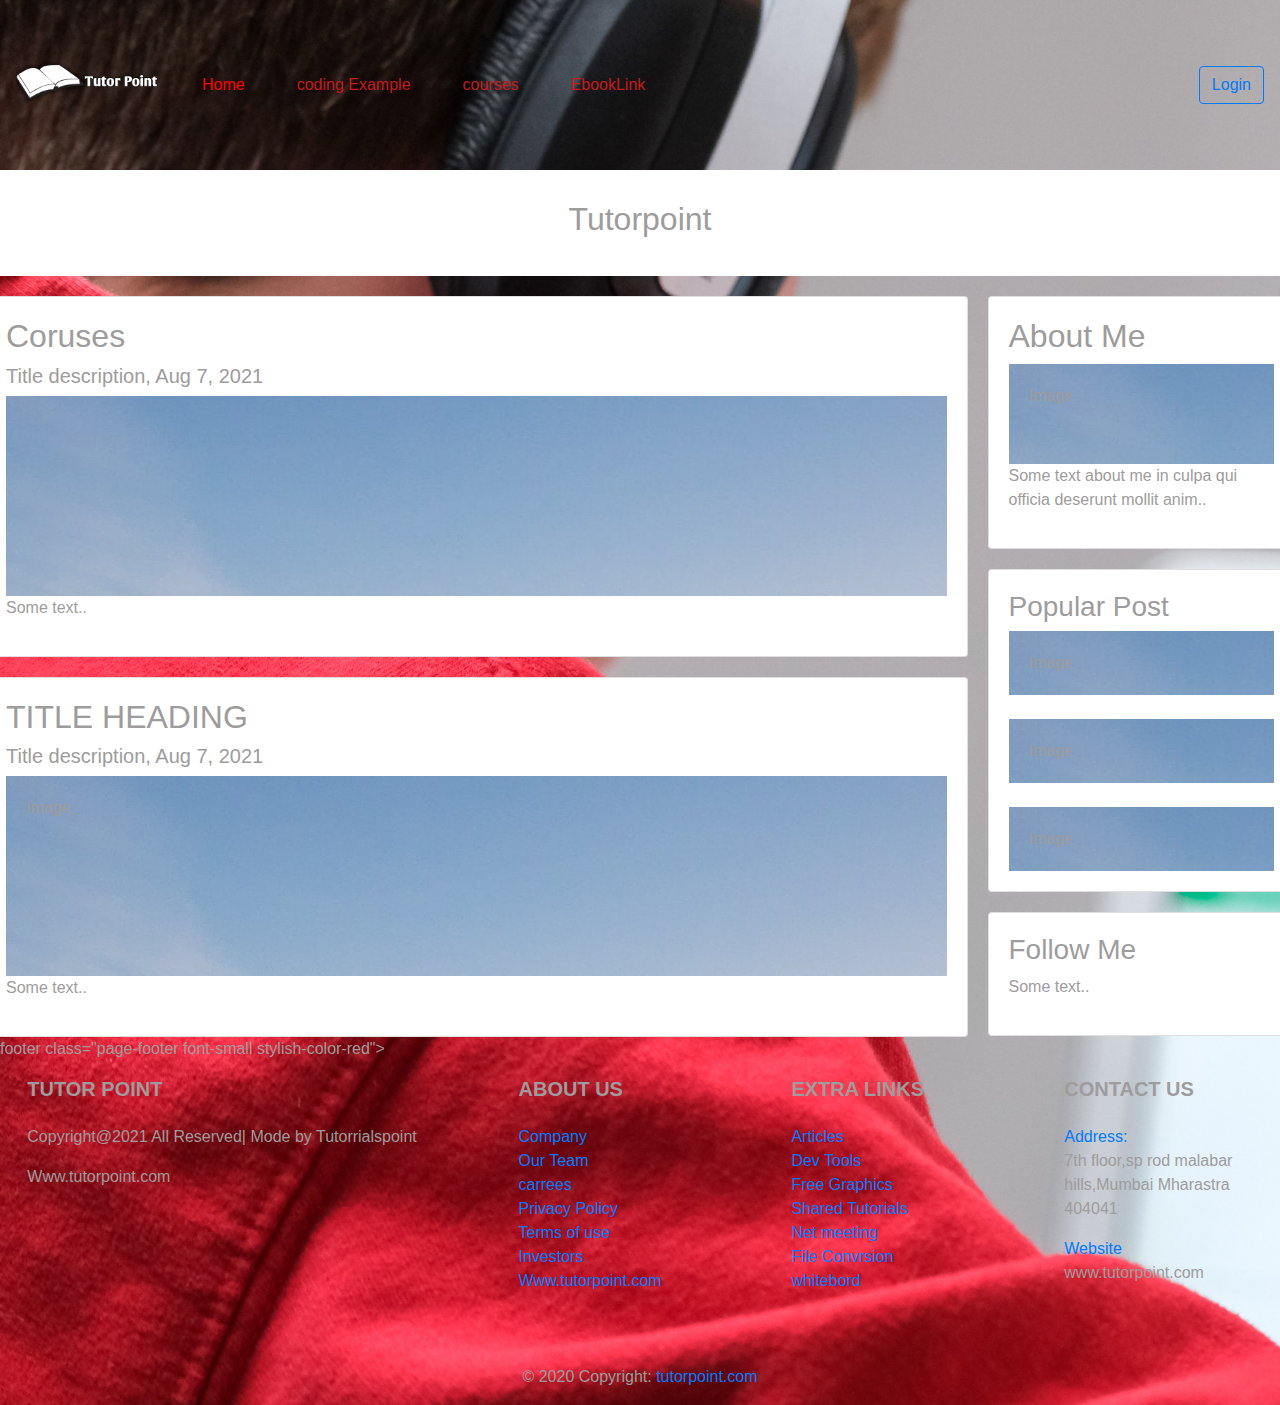
<file: coruses.html>
<!DOCTYPE html>
<html lang="en">
<head>
  <meta charset="UTF-8">
  <meta http-equiv="X-UA-Compatible" content="IE=edge">
  <meta name="viewport" content="width=device-width, initial-scale=1.0">
  <link rel="stylesheet" href="https://maxcdn.bootstrapcdn.com/bootstrap/4.0.0/css/bootstrap.min.css" integrity="sha384-Gn5384xqQ1aoWXA+058RXPxPg6fy4IWvTNh0E263XmFcJlSAwiGgFAW/dAiS6JXm" crossorigin="anonymous">
<link rel="stylesheet" href="stayl.css">
  <title>courses</title>
  <style>
    
/* Header/Blog Title */
.header {
  padding: 30px;
  font-size: 40px;
  text-align: center;
  background: white;
}

/* Create two unequal columns that floats next to each other */
/* Left column */
.leftcolumn {
  float: left;
  width: 75%;
}

/* Right column */
.rightcolumn {
  float: left;
  width: 25%;
  padding-left: 20px;
}


/* Fake image */

.fakeimg {
   background-image: url(a.jpg);
  width: 100%;
  padding: 20px;
}

/* Add a card effect for articles */
.card {
  background-color: white;
  padding: 20px;
  margin-top: 20px;
}

/* Clear floats after the columns */
.row:after {
  content: "";
  display: table;
  clear: both;
}
  </style>
</head>
<body>
  <section class="mynav">

  </div>
<nav class="navbar navbar-expand-lg navbar-light bg-light">
    <a class="navbar-brand">
        <img src="logo.png" height="144" alt="logo">
         </a>
         
    
    <button class="navbar-toggler" type="button" data-toggle="collapse" data-target="#navbarSupportedContent" aria-controls="navbarSupportedContent" aria-expanded="false" aria-label="Toggle navigation">
      <span class="navbar-toggler-icon"></span>
    </button>
  
    <div class="collapse navbar-collapse" id="navbarSupportedContent">
      <ul class="navbar-nav mr-auto">
        <li class="nav-item active">
          <a class="nav-link" href="index.html">Home <span class="sr-only">(current)</span></a>
        </li>
        <li class="nav-item">
          <a class="nav-link" href="codingpage.html">coding Example</a>
        </li>
        <li class="nav-item">
            <a class="nav-link" href="coruses.html">courses</a>
          </li>
          <li class="nav-item">
            <a class="nav-link" href="Ebook.html">EbookLink</a>
          </li>
        
      </ul>
      <form class="form-inline my-2 my-lg-0">
       
        <button type="button" class="btn btn-outline-primary">Login</button>
      </form>
    </div>
  </nav>
  <div class="header">
    <h2>Tutorpoint</h2>
  </div>
  
  <div class="row">
    <div class="leftcolumn">
      <div class="card">
        <h2>Coruses</h2>
        <h5>Title description, Aug 7, 2021</h5>
        <div class="fakeimg" style="height:200px;">  </div>
        <p>Some text..</p>
      </div>
      <div class="card">
        <h2>TITLE HEADING</h2>
        <h5>Title description, Aug 7, 2021</h5>
        <div class="fakeimg" style="height:200px;">Image</div>
        <p>Some text..</p>
      </div>
    </div>
    <div class="rightcolumn">
      <div class="card">
        <h2>About Me</h2>
        <div class="fakeimg" style="height:100px;">Image</div>
        <p>Some text about me in culpa qui officia deserunt mollit anim..</p>
      </div>
      <div class="card">
        <h3>Popular Post</h3>
        <div class="fakeimg">Image</div><br>
        <div class="fakeimg">Image</div><br>
        <div class="fakeimg">Image</div>
      </div>
      <div class="card">
        <h3>Follow Me</h3>
        <p>Some text..</p>
      </div>
    </div>
  </div>
  footer class="page-footer font-small stylish-color-red">

    <!-- Footer Links -->
    <div class=" text-center text-md-left">
  
      <!-- Grid row -->
      <div class="row">
  
        <!-- Grid column -->
        <div class="col-md-4 mx-auto">
  
          <!-- Content -->
          <h5 class="font-weight-bold text-uppercase mt-3 mb-4">Tutor Point</h5>
          <p>Copyright@2021 All Reserved| Mode by Tutorrialspoint
             </p>
             Www.tutorpoint.com
 
        </div>
        <!-- Grid column -->
  
        <hr class="clearfix w-100 d-md-none">
  
        <!-- Grid column -->
        <div class="col-md-2 mx-auto">
  
          <!-- Links -->
          <h5 class="font-weight-bold text-uppercase mt-3 mb-4">ABOUT US</h5>
  
          <ul class="list-unstyled">
            <li>
              <a href="#!">Company</a>
            </li>
            <li>
              <a href="#!">Our Team</a>
            </li>
            <li>
              <a href="#!">carrees</a>
            </li>
            <li>
              <a href="#!">Privacy Policy</a>
            </li>
            <li>
                <a href="#!">Terms of use</a>
              </li>
              <li>
                <a href="#!">Investors</a>
              </li>
              <li>
                <a href="#!">Www.tutorpoint.com</a>
              </li>
          </ul>
  
        </div>
        <!-- Grid column -->
  
        <hr class="clearfix w-100 d-md-none">
  
        <!-- Grid column -->
        <div class="col-md-2 mx-auto">
  
          <!-- Links -->
          <h5 class="font-weight-bold text-uppercase mt-3 mb-4">EXTRA LINKS</h5>
  
          <ul class="list-unstyled">
            <li>
              <a href="#!">Articles</a>
            </li>
            <li>
              <a href="#!">Dev Tools</a>
            </li>
            <li>
              <a href="#!">Free Graphics</a>
            </li>
            
            <li>
                <a href="#!">Shared Tutorials</a>
              </li>
              <li>
                <a href="#!">Net meeting</a>
              </li>
              <li>
                <a href="#!">File Convrsion</a>
              </li>
              <li>
                <a href="#!">whitebord</a>
              </li>
          </ul>
  
        </div>
        <!-- Grid column -->
  
        <hr class="clearfix w-100 d-md-none">
  
        <!-- Grid column -->
        <div class="col-md-2 mx-auto">
  
          <!-- Links -->
          <h5 class="font-weight-bold text-uppercase mt-3 mb-4">CONTACT US</h5>
  
          <ul class="list-unstyled">
            <li>
              <a href="#!">Address:</a>
              <p>7th floor,sp rod malabar hills,Mumbai Mharastra 404041</p>
            </li>
            <li>
              <a href="#!">Website</a>
              <p>www.tutorpoint.com
            </p>
            </li>
            
          </ul>
  
        </div>
        <!-- Grid column -->
  
      </div>
      <!-- Grid row -->
  
    </div>
    
    <!-- Social buttons -->
    <ul class="list-unstyled list-inline text-center">
      <li class="list-inline-item">
        <a class="btn-floating btn-fb mx-1">
          <i class="fab fa-facebook-f"> </i>
        </a>
      </li>
      <li class="list-inline-item">
        <a class="btn-floating btn-tw mx-1">
          <i class="fab fa-twitter"> </i>
        </a>
      </li>
      <li class="list-inline-item">
        <a class="btn-floating btn-gplus mx-1">
          <i class="fab fa-google-plus-g"> </i>
        </a>
      </li>
      <li class="list-inline-item">
        <a class="btn-floating btn-li mx-1">
          <i class="fab fa-linkedin-in"> </i>
        </a>
      </li>
      <li class="list-inline-item">
        <a class="btn-floating btn-dribbble mx-1">
          <i class="fab fa-dribbble"> </i>
        </a>
      </li>
    </ul>
    <!-- Social buttons -->
  
    <!-- Copyright -->
    <div class="footer-copyright text-center py-3">© 2020 Copyright:
      <a href="https://mdbootstrap.com/"> tutorpoint.com</a>
    </div>
    <!-- Copyright -->
  </div>
  </footer>
  <!-- Footer -->
    

</body>
    
  <script src="https://code.jquery.com/jquery-3.2.1.slim.min.js" integrity="sha384-KJ3o2DKtIkvYIK3UENzmM7KCkRr/rE9/Qpg6aAZGJwFDMVNA/GpGFF93hXpG5KkN" crossorigin="anonymous"></script>
  <script src="https://cdnjs.cloudflare.com/ajax/libs/popper.js/1.12.9/umd/popper.min.js" integrity="sha384-ApNbgh9B+Y1QKtv3Rn7W3mgPxhU9K/ScQsAP7hUibX39j7fakFPskvXusvfa0b4Q" crossorigin="anonymous"></script>
  <script src="https://maxcdn.bootstrapcdn.com/bootstrap/4.0.0/js/bootstrap.min.js" integrity="sha384-JZR6Spejh4U02d8jOt6vLEHfe/JQGiRRSQQxSfFWpi1MquVdAyjUar5+76PVCmYl" crossorigin="anonymous"></script>



</html>
</file>
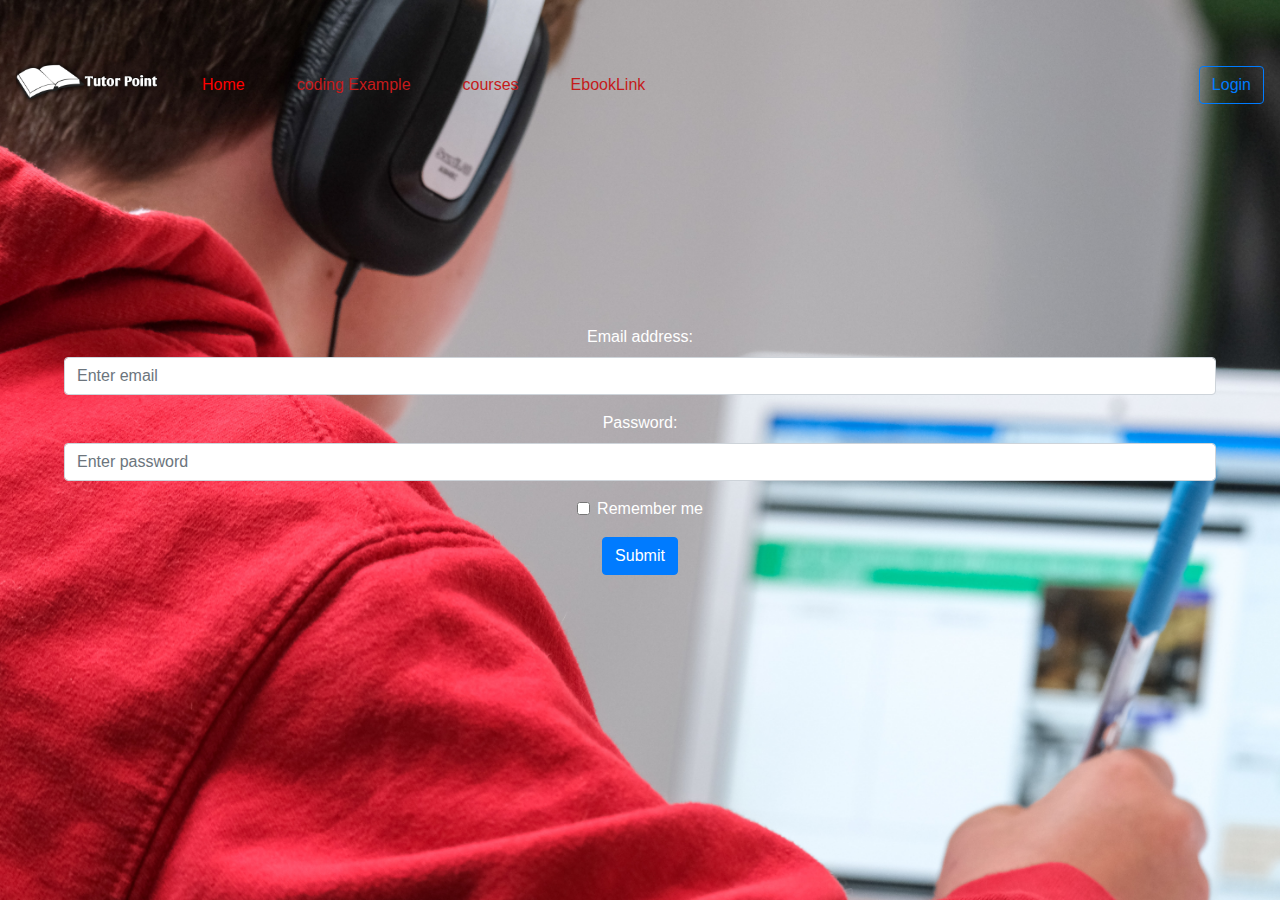
<file: Ebook.html>
<!DOCTYPE html>
<html lang="en">
<head>
    <meta charset="UTF-8">
    <meta http-equiv="X-UA-Compatible" content="IE=edge">
    <meta name="viewport" content="width=device-width, initial-scale=1.0">
     <!-- Bootstrap CSS -->
     <link rel="stylesheet" href="https://maxcdn.bootstrapcdn.com/bootstrap/4.0.0/css/bootstrap.min.css" integrity="sha384-Gn5384xqQ1aoWXA+058RXPxPg6fy4IWvTNh0E263XmFcJlSAwiGgFAW/dAiS6JXm" crossorigin="anonymous">
     <link rel="stylesheet" href="stayl.css">
     <title>Ebook</title>
</head>
<body>
     <!--frant page-->
     <section class="mynav">

    </div>
  <nav class="navbar navbar-expand-lg navbar-light bg-light">
      <a class="navbar-brand">
          <img src="logo.png" height="144" alt="logo">
           </a>
           
      
      <button class="navbar-toggler" type="button" data-toggle="collapse" data-target="#navbarSupportedContent" aria-controls="navbarSupportedContent" aria-expanded="false" aria-label="Toggle navigation">
        <span class="navbar-toggler-icon"></span>
      </button>
    
      <div class="collapse navbar-collapse" id="navbarSupportedContent">
        <ul class="navbar-nav mr-auto">
          <li class="nav-item active">
            <a class="nav-link" href="#">Home <span class="sr-only">(current)</span></a>
          </li>
          <li class="nav-item">
            <a class="nav-link" href="codingpage.html">coding Example</a>
          </li>
          <li class="nav-item">
              <a class="nav-link" href="#">courses</a>
            </li>
            <li class="nav-item">
              <a class="nav-link" href="Ebook.html">EbookLink</a>
            </li>
          
        </ul>
        <form class="form-inline my-2 my-lg-0">
         
          <button type="button" class="btn btn-outline-primary">Login</button>
        </form>
      </div>
    </nav>
    <div class="text-box">
     
      <form action="/action_page.php">
        <div class="form-group">
          <label for="email">Email address:</label>
          <input type="email" class="form-control" placeholder="Enter email" id="email">
        </div>
        <div class="form-group">
          <label for="pwd">Password:</label>
          <input type="password" class="form-control" placeholder="Enter password" id="pwd">
        </div>
        <div class="form-group form-check">
          <label class="form-check-label">
            <input class="form-check-input" type="checkbox"> Remember me
          </label>
        </div>
        <button type="submit" class="btn btn-primary">Submit</button>
      </form>
     
  </section>

</body>
</html>
</file>
<file: stayl.css>
/*baground css*/
body{
    color:rgb(158, 156, 156) ;
}
.mynav{
    
    background-image: url(on.jpg);
    min-height: 100vh;
    width: 100%;
    background-size:cover ;
    position: relative;
}
.navbar{
    background-color: transparent !important;
     justify-content: space-between;
    align-items: right;
}
/*nav bar css*/
.navbar .navbar-brand{
 color: rgb(196, 64, 64); 
 font-weight: bolder;
 font-size: 1.3em;  
}
/*Text css*/

.text-box{
    width: 90%;
    color: #fff;
    position: absolute;
    top: 50%;
    left: 50%;
    transform: translate(-50%,-50%);
    text-align: center;
}
/*button css*/
.navbar-light .navbar-nav .nav-link{
    color: rgb(197, 27, 27);
    margin: 18px;
    text-align: right;
    }
    .navbar-light .navbar-nav .nav-link:hover{
        border: 1px solid;
        background-color: #fff;
        transition: 1s;
    }
.navbar-nav.navbar-center {
    position: absolute;
    left: 50%;
    transform: translatex(-50%);
}
/*button css*/
.navbar-light .navbar-nav .active>.nav-link, .navbar-light .navbar-nav .nav-link.active, .navbar-light .navbar-nav .nav-link.show, .navbar-light .navbar-nav .show>.nav-link {
    color: red
}
/*second page css*/
.container{
    margin-top: 56px;
    display: grid;
    grid-template-columns:auto auto  auto ;
    grid-row-gap: 40px;
    border-radius: 0%;

    padding: 20px;
}
/*
card css
*/
.inner {
    margin: 0 auto;
    max-width: 1000px;
   font-family: sans-serif;
    padding-top: 0px;
}
   
.inner img {
    width: 99%;
    transition: 0.5s all ease-in-out;
}
   
.inner:hover:in-range img {
    transform: scale(1.5s);
}
.text{
    margin-top: 118px;
    width: 90%;
    text-align: center;

}
.page-footer{
    background: black;
}
</file>
